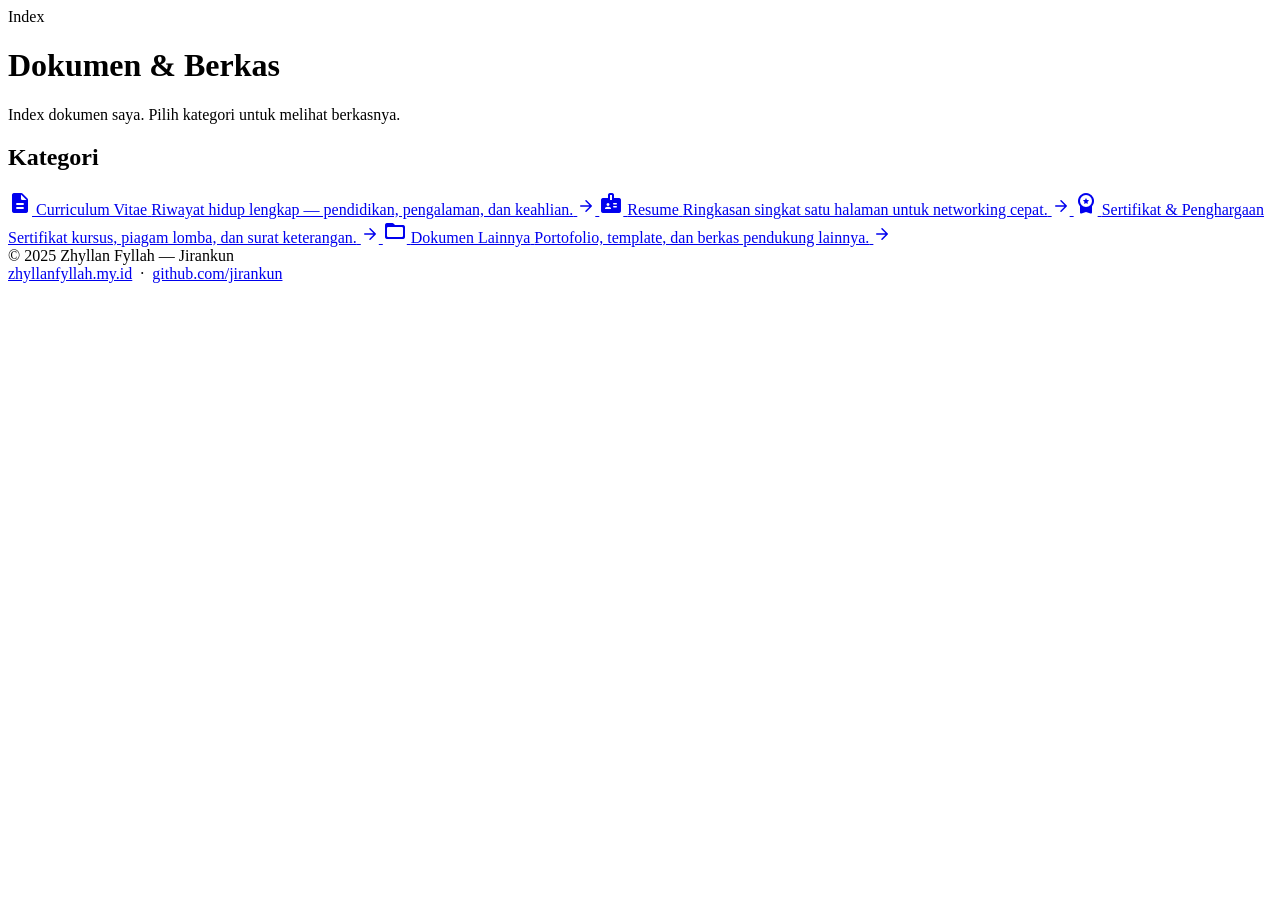
<file: dokumen/index.html>
<!DOCTYPE html>
<html lang="id">
	<head>
		<meta charset="UTF-8">
		<meta name="viewport"
		      content="width=device-width, initial-scale=1"
		>

		<title>Dokumen — Zhyllan Fyllah</title>
		<meta name="description"
		      content="Kumpulan dokumen resmi Zhyllan Fyllah — CV, resume, sertifikat, dan lainnya."
		>
		<meta name="author"
		      content="Zhyllan Fyllah"
		>
		<meta name="theme-color"
		      content="#141218"
		>
		<meta name="robots"
		      content="noindex, nofollow"
		>

		<link rel="icon"
		      type="image/png"
		      href="https://cdn.zhyllanfyllah.my.id/cdn/privite/assets/portofolio/favicon.png"
		>

		<link rel="preconnect"
		      href="https://fonts.gstatic.com"
		      crossorigin
		>
		<link rel="preconnect"
		      href="https://cdn.zhyllanfyllah.my.id"
		      crossorigin
		>

		<link href="https://fonts.googleapis.com/icon?family=Material+Icons+Round"
		      rel="stylesheet"
		>
		<link rel="stylesheet"
		      href="https://cdn.zhyllanfyllah.my.id/cdn/public/css/materialZ/1.0.0.css"
		>
		<link rel="stylesheet"
		      href="https://cdn.zhyllanfyllah.my.id/cdn/privite/css/document/1.0.1.css"
		>
	</head>
	<body>
		<div class="doc-page">
			<header class="doc-header">
				<div class="doc-eyebrow">Index</div>
				<h1 class="doc-title">Dokumen &amp; Berkas</h1>
				<p class="doc-subtitle">Index dokumen saya. Pilih kategori untuk melihat berkasnya.</p>
			</header>

			<section class="doc-section">
				<h2 class="doc-section-title">Kategori</h2>
				<div class="cat-list">
					<a class="cat-item" href="./view/cv/" data-cat="cv">
						<span class="material-icons-round">description</span>
						<span class="cat-body">
							<span class="cat-name">Curriculum Vitae</span>
							<span class="cat-desc">Riwayat hidup lengkap — pendidikan, pengalaman, dan keahlian.</span>
						</span>
						<svg class="cat-arrow"
						     width="18"
						     height="18"
						     viewBox="0 0 24 24"
						     fill="none"
						     stroke="currentColor"
						     stroke-width="2"
						     stroke-linecap="round"
						     stroke-linejoin="round"
						>
							<path d="M5 12h14M12 5l7 7-7 7"></path>
						</svg>
					</a>

					<a class="cat-item" href="./view/resume/" data-cat="resume">
						<span class="material-icons-round">badge</span>
						<span class="cat-body">
							<span class="cat-name">Resume</span>
							<span class="cat-desc">Ringkasan singkat satu halaman untuk networking cepat.</span>
						</span>
						<svg class="cat-arrow"
						     width="18"
						     height="18"
						     viewBox="0 0 24 24"
						     fill="none"
						     stroke="currentColor"
						     stroke-width="2"
						     stroke-linecap="round"
						     stroke-linejoin="round"
						>
							<path d="M5 12h14M12 5l7 7-7 7"></path>
						</svg>
					</a>

					<a class="cat-item" href="./view/sertifikat/" data-cat="sertifikat">
						<span class="material-icons-round">workspace_premium</span>
						<span class="cat-body">
							<span class="cat-name">Sertifikat &amp; Penghargaan</span>
							<span class="cat-desc">Sertifikat kursus, piagam lomba, dan surat keterangan.</span>
						</span>
						<svg class="cat-arrow"
						     width="18"
						     height="18"
						     viewBox="0 0 24 24"
						     fill="none"
						     stroke="currentColor"
						     stroke-width="2"
						     stroke-linecap="round"
						     stroke-linejoin="round"
						>
							<path d="M5 12h14M12 5l7 7-7 7"></path>
						</svg>
					</a>

					<a class="cat-item" href="./view/lainnya/" data-cat="lainnya">
						<span class="material-icons-round">folder_open</span>
						<span class="cat-body">
							<span class="cat-name">Dokumen Lainnya</span>
							<span class="cat-desc">Portofolio, template, dan berkas pendukung lainnya.</span>
						</span>
						<svg class="cat-arrow"
						     width="18"
						     height="18"
						     viewBox="0 0 24 24"
						     fill="none"
						     stroke="currentColor"
						     stroke-width="2"
						     stroke-linecap="round"
						     stroke-linejoin="round"
						>
							<path d="M5 12h14M12 5l7 7-7 7"></path>
						</svg>
					</a>
				</div>
			</section>

			<footer class="doc-footer">
				<div>© 2025 Zhyllan Fyllah — Jirankun</div>
				<div>
					<a href="https://zhyllanfyllah.my.id" target="_blank" rel="noopener">zhyllanfyllah.my.id</a>
					&nbsp;·&nbsp;
					<a href="https://github.com/jirankun" target="_blank" rel="noopener">github.com/jirankun</a>
				</div>
			</footer>
		</div>

		<script src="https://cdn.zhyllanfyllah.my.id/cdn/privite/js/document/1.0.0.js" defer></script>
	</body>
</html>
</file>
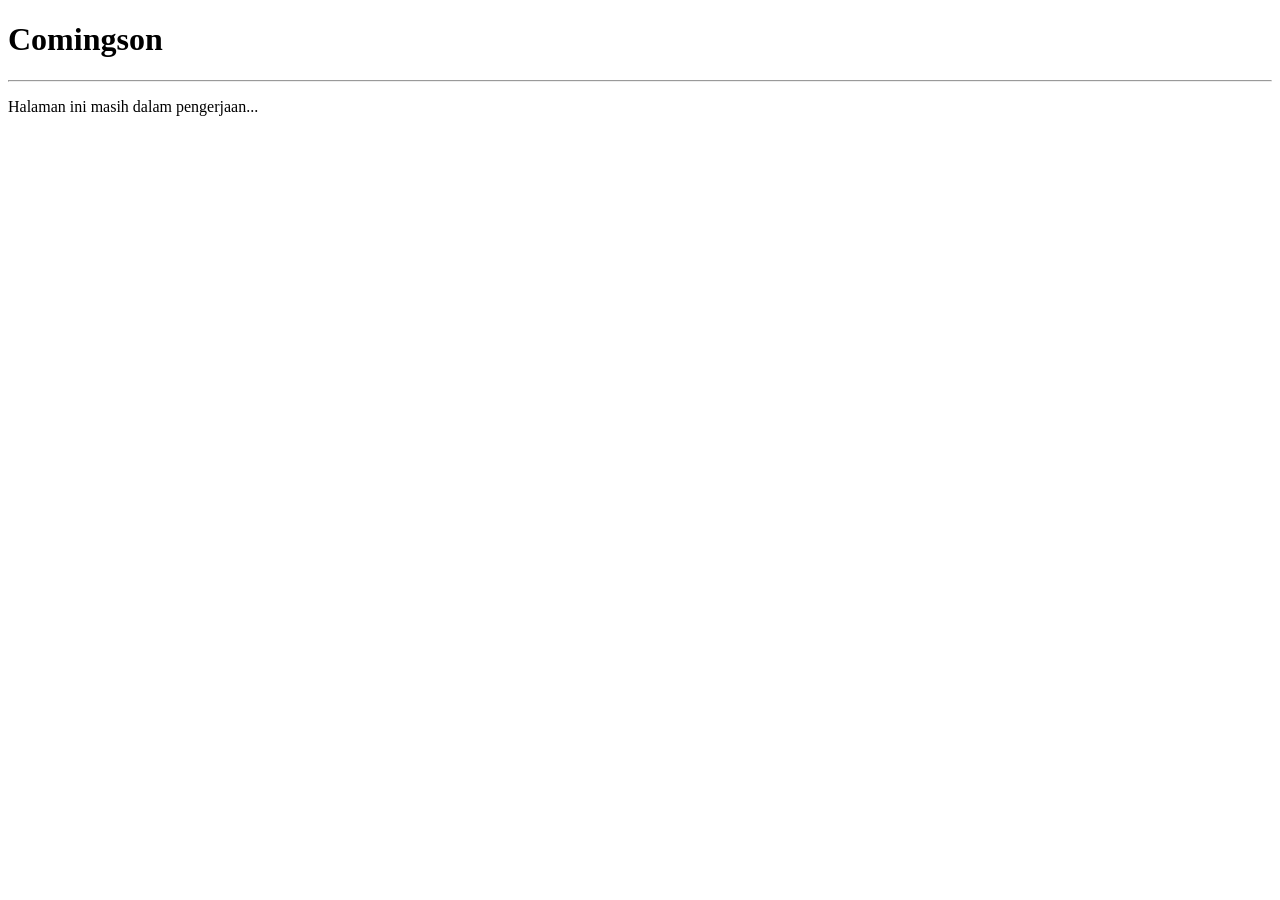
<file: karya/index.html>
<!doctype html>
<html lang="id">
    <head>
        <meta charset="UTF-8" >
        <title>Karya | Zhyllan Fyllah</title>
        <meta name="robots" content="noindex, nofollow" >
        <meta name="description" content="Proyek yang pernah saya kerjakan" >
        <meta name="author" content="Zhyllan Fyllah" >
        <meta name="theme-color" content="#141218" >

        <meta property="og:type" content="website" >
        <meta property="og:title" content="Zhyllan Fyllah — Web &amp; Mobile Developer" >
        <meta property="og:description" content="Proyek yang pernah saya kerjakan" >
        <meta property="og:image" content="https://cdn.zhyllanfyllah.my.id/cdn/privite/assets/all/banner.png" >
        <meta property="og:url" content="https://zhyllanfyllah.my.id" >

        <meta name="twitter:card" content="summary_large_image" >
        <meta name="twitter:title" content="Zhyllan Fyllah — Web &amp; Mobile Developer" >
        <meta name="twitter:description" content="Portofolio pribadi Zhyllan Fyllah." >
        <meta name="twitter:image" content="https://cdn.zhyllanfyllah.my.id/cdn/privite/assets/all/banner.png" >
        <link rel="canonical" href="https://zhyllanfyllah.my.id" >
        <link
            rel="icon"
            type="image/png"
            href="https://cdn.zhyllanfyllah.my.id/cdn/privite/assets/portofolio/favicon.png"
        >

        <link rel="preconnect" href="https://cdn.zhyllanfyllah.my.id" crossorigin >
    </head>
    <body>
        <h1>Comingson</h1>
        <hr >
        <p>Halaman ini masih dalam pengerjaan...</p>
    </body>
</html>
</file>
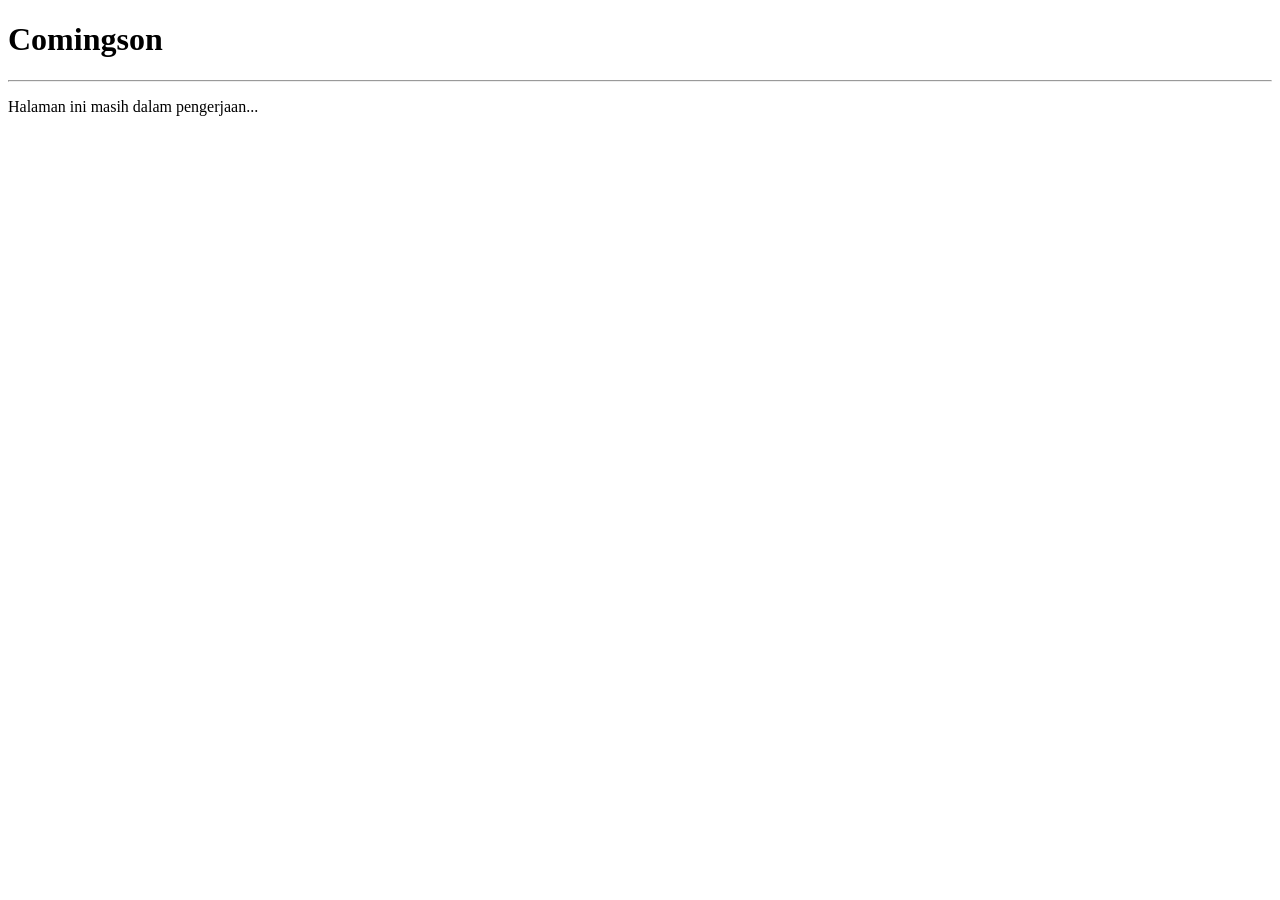
<file: privacy/index.html>
<!doctype html>
<html lang="en">
    <head>
        <meta charset="UTF-8" >
        <link
            rel="icon"
            type="image/png"
            href="https://cdn.zhyllanfyllah.my.id/cdn/privite/assets/portofolio/favicon.png"
        >
        <meta name="viewport" content="width=device-width, initial-scale=0.9" >
        <meta name="robots" content="noindex, nofollow" >
        <title>Privacy Police | Zhyllan Fyllah</title>
    </head>
    <body>
        <h1>Comingson</h1>
        <hr >
        <p>Halaman ini masih dalam pengerjaan...</p>
    </body>
</html>
</file>
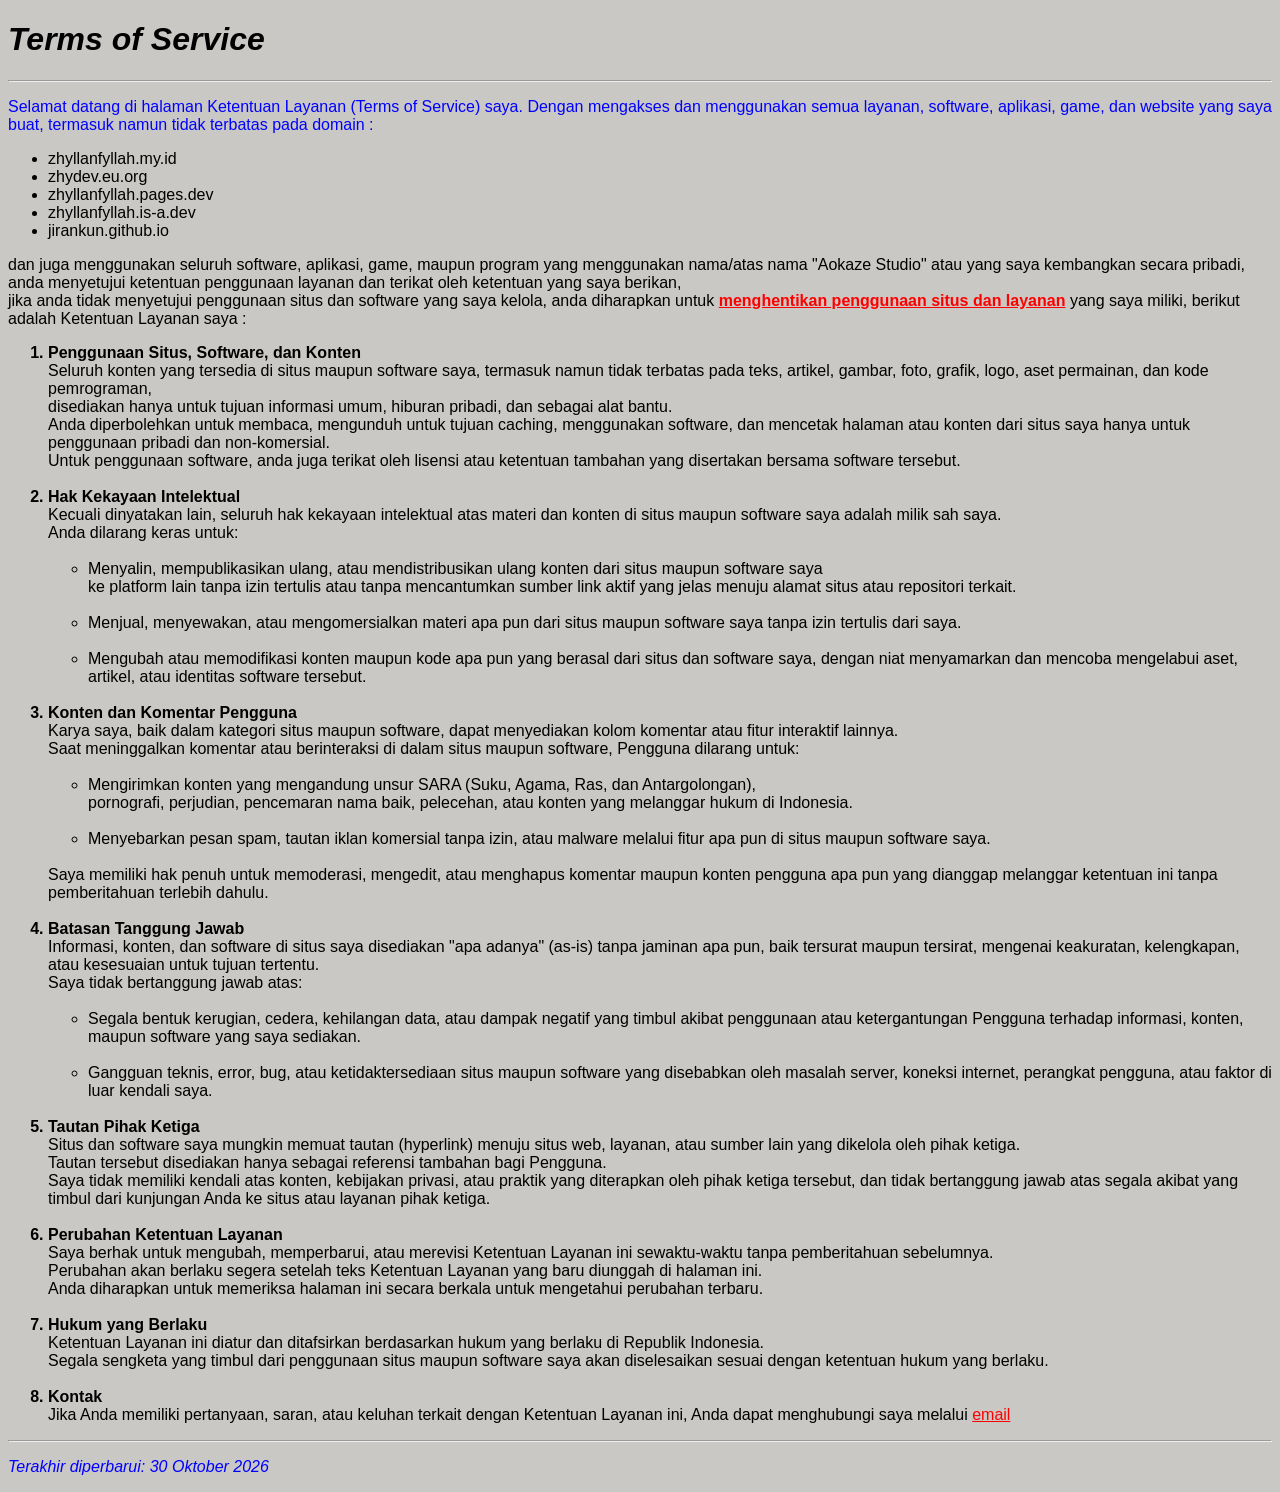
<file: terms/index.html>
<!doctype html>
<html lang="id">
    <head>
        <meta charset="UTF-8" >
        <link
            rel="icon"
            type="image/png"
            href="https://cdn.zhyllanfyllah.my.id/cdn/privite/assets/portofolio/favicon.png"
        >
        <meta name="viewport" content="width=device-width, initial-scale=0.9" >
        <meta name="robots" content="noindex, nofollow" >
        <title>Terms of Service |Zhyllan Fyllah</title>
        <link href="../style/skin.css" rel="stylesheet" >
    </head>
    <body>
        <h1 class="atas">Terms of Service</h1>
        <hr >
        <p class="paragraf-1">
            Selamat datang di halaman Ketentuan Layanan (Terms of Service) saya. Dengan mengakses dan menggunakan semua
            layanan, software, aplikasi, game, dan website yang saya buat, termasuk namun tidak terbatas pada domain :
        </p>
        <ul>
            <li>zhyllanfyllah.my.id</li>
            <li>zhydev.eu.org</li>
            <li>zhyllanfyllah.pages.dev</li>
            <li>zhyllanfyllah.is-a.dev</li>
            <li>jirankun.github.io</li>
        </ul>
        <p>
            dan juga menggunakan seluruh software, aplikasi, game, maupun program yang menggunakan nama/atas nama
            "Aokaze Studio" atau yang saya kembangkan secara pribadi,<br >anda menyetujui ketentuan penggunaan layanan
            dan terikat oleh ketentuan yang saya berikan,<br >jika anda tidak menyetujui penggunaan situs dan software
            yang saya kelola, anda diharapkan untuk
            <b
                ><a href="https://www.google.com/search?q=menghentikan" target="_blank" rel="noopener"
                    >menghentikan penggunaan situs dan layanan</a
                ></b
            >
            yang saya miliki, berikut adalah Ketentuan Layanan saya :
        </p>
        <ol>
            <div>
                <li class="angka-urutan">Penggunaan Situs, Software, dan Konten</li>
                Seluruh konten yang tersedia di situs maupun software saya, termasuk namun tidak terbatas pada teks,
                artikel, gambar, foto, grafik, logo, aset permainan, dan kode pemrograman,<br >disediakan hanya untuk
                tujuan informasi umum, hiburan pribadi, dan sebagai alat bantu.<br >Anda diperbolehkan untuk membaca,
                mengunduh untuk tujuan caching, menggunakan software, dan mencetak halaman atau konten dari situs saya
                hanya untuk penggunaan pribadi dan non-komersial.<br >Untuk penggunaan software, anda juga terikat oleh
                lisensi atau ketentuan tambahan yang disertakan bersama software tersebut.
            </div>
            <br >
            <div>
                <li class="angka-urutan">Hak Kekayaan Intelektual</li>
                Kecuali dinyatakan lain, seluruh hak kekayaan intelektual atas materi dan konten di situs maupun
                software saya adalah milik sah saya.<br >Anda dilarang keras untuk:
                <ul>
                    <br >
                    <li>
                        Menyalin, mempublikasikan ulang, atau mendistribusikan ulang konten dari situs maupun software
                        saya<br >ke platform lain tanpa izin tertulis atau tanpa mencantumkan sumber link aktif yang
                        jelas menuju alamat situs atau repositori terkait.
                    </li>
                    <br >
                    <li>
                        Menjual, menyewakan, atau mengomersialkan materi apa pun dari situs maupun software saya tanpa
                        izin tertulis dari saya.
                    </li>
                    <br >
                    <li>
                        Mengubah atau memodifikasi konten maupun kode apa pun yang berasal dari situs dan software saya,
                        dengan niat menyamarkan dan mencoba mengelabui aset, artikel, atau identitas software tersebut.
                    </li>
                </ul>
            </div>
            <br >
            <div>
                <li class="angka-urutan">Konten dan Komentar Pengguna</li>
                Karya saya, baik dalam kategori situs maupun software, dapat menyediakan kolom komentar atau fitur
                interaktif lainnya.<br >Saat meninggalkan komentar atau berinteraksi di dalam situs maupun software,
                Pengguna dilarang untuk:
                <ul>
                    <br >
                    <li>
                        Mengirimkan konten yang mengandung unsur SARA (Suku, Agama, Ras, dan Antargolongan),<br >pornografi,
                        perjudian, pencemaran nama baik, pelecehan, atau konten yang melanggar hukum di Indonesia.
                    </li>
                    <br >
                    <li>
                        Menyebarkan pesan spam, tautan iklan komersial tanpa izin, atau malware melalui fitur apa pun di
                        situs maupun software saya.
                    </li>
                </ul>
                <br >
                Saya memiliki hak penuh untuk memoderasi, mengedit, atau menghapus komentar maupun konten pengguna apa
                pun yang dianggap melanggar ketentuan ini tanpa pemberitahuan terlebih dahulu.
            </div>
            <br >
            <div>
                <li class="angka-urutan">Batasan Tanggung Jawab</li>
                Informasi, konten, dan software di situs saya disediakan "apa adanya" (as-is) tanpa jaminan apa pun,
                baik tersurat maupun tersirat, mengenai keakuratan, kelengkapan, atau kesesuaian untuk tujuan
                tertentu.<br >Saya tidak bertanggung jawab atas:
                <ul>
                    <br >
                    <li>
                        Segala bentuk kerugian, cedera, kehilangan data, atau dampak negatif yang timbul akibat
                        penggunaan atau ketergantungan Pengguna terhadap informasi, konten, maupun software yang saya
                        sediakan.
                    </li>
                    <br >
                    <li>
                        Gangguan teknis, error, bug, atau ketidaktersediaan situs maupun software yang disebabkan oleh
                        masalah server, koneksi internet, perangkat pengguna, atau faktor di luar kendali saya.
                    </li>
                </ul>
            </div>
            <br >
            <div>
                <li class="angka-urutan">Tautan Pihak Ketiga</li>
                Situs dan software saya mungkin memuat tautan (hyperlink) menuju situs web, layanan, atau sumber lain
                yang dikelola oleh pihak ketiga.<br >Tautan tersebut disediakan hanya sebagai referensi tambahan bagi
                Pengguna.<br >Saya tidak memiliki kendali atas konten, kebijakan privasi, atau praktik yang diterapkan
                oleh pihak ketiga tersebut, dan tidak bertanggung jawab atas segala akibat yang timbul dari kunjungan
                Anda ke situs atau layanan pihak ketiga.
            </div>
            <br >
            <div>
                <li class="angka-urutan">Perubahan Ketentuan Layanan</li>
                Saya berhak untuk mengubah, memperbarui, atau merevisi Ketentuan Layanan ini sewaktu-waktu tanpa
                pemberitahuan sebelumnya.<br >Perubahan akan berlaku segera setelah teks Ketentuan Layanan yang baru
                diunggah di halaman ini.<br >Anda diharapkan untuk memeriksa halaman ini secara berkala untuk
                mengetahui perubahan terbaru.
            </div>
            <br >
            <div>
                <li class="angka-urutan">Hukum yang Berlaku</li>
                Ketentuan Layanan ini diatur dan ditafsirkan berdasarkan hukum yang berlaku di Republik Indonesia.<br >Segala
                sengketa yang timbul dari penggunaan situs maupun software saya akan diselesaikan sesuai dengan
                ketentuan hukum yang berlaku.
            </div>
            <br >
            <div>
                <li class="angka-urutan">Kontak</li>
                Jika Anda memiliki pertanyaan, saran, atau keluhan terkait dengan Ketentuan Layanan ini, Anda dapat
                menghubungi saya melalui
                <a href="https://zhyllanfyllah.my.id/open?=mail" target="_blank" rel="noopener">email</a>
            </div>
        </ol>
        <hr >
        <p class="paragraf-1"><i>Terakhir diperbarui: 30 Oktober 2026</i></p>
    </body>
</html>
</file>
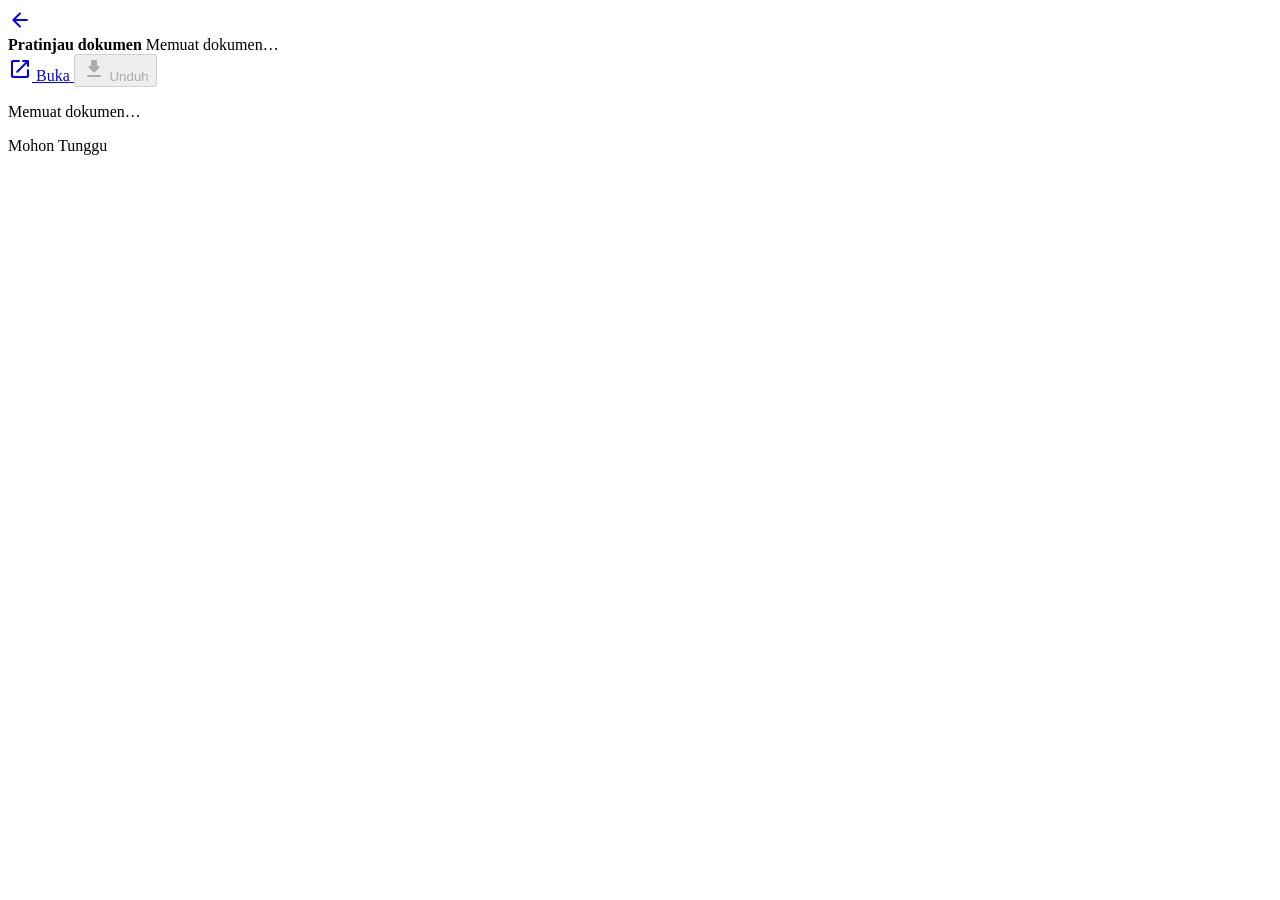
<file: dokumen/pdf/index.html>
<!DOCTYPE html>
<html lang="id">
	<head>
		<meta charset="UTF-8">
		<meta name="viewport"
		      content="width=device-width, initial-scale=1"
		>
		<meta name="theme-color"
		      content="#141218"
		>
		<meta name="robots"
		      content="noindex, nofollow"
		>
		<title>Pratinjau Dokumen — Zhyllan Fyllah</title>
		<link rel="icon"
		      type="image/png"
		      href="https://cdn.zhyllanfyllah.my.id/cdn/privite/assets/portofolio/favicon.png"
		>
		<link rel="preconnect"
		      href="https://fonts.gstatic.com"
		      crossorigin
		>
		<link rel="preconnect"
		      href="https://cdn.zhyllanfyllah.my.id"
		      crossorigin
		>
		<link href="https://fonts.googleapis.com/icon?family=Material+Icons+Round"
		      rel="stylesheet"
		>
		<link rel="stylesheet"
		      href="https://cdn.zhyllanfyllah.my.id/cdn/public/css/materialZ/1.0.0.css"
		>
		<link rel="stylesheet"
		      href="https://cdn.zhyllanfyllah.my.id/cdn/privite/css/document/1.0.1.css"
		>
	</head>
	<body class="pdf-body">
		<main class="pdf-app">
			<header class="pdf-toolbar">
				<a class="pdf-icon-button" id="close-viewer" href="/dokumen/" aria-label="Kembali ke daftar dokumen" title="Kembali">
					<span class="material-icons-round" aria-hidden="true">arrow_back</span>
				</a>
				<div class="pdf-heading">
					<strong id="pdf-title">Pratinjau dokumen</strong>
					<span id="pdf-status" role="status" aria-live="polite">Memuat dokumen…</span>
				</div>
				<div class="pdf-actions">
					<a class="pdf-action" id="pdf-open" href="#" target="_blank" rel="noopener" aria-disabled="true" aria-label="Buka dokumen di tab baru" title="Buka">
						<span class="material-icons-round" aria-hidden="true">open_in_new</span>
						<span>Buka</span>
					</a>
					<button class="pdf-action pdf-action-primary" id="pdf-download" type="button" disabled aria-label="Unduh dokumen" title="Unduh">
						<span class="material-icons-round" aria-hidden="true">download</span>
						<span>Unduh</span>
					</button>
				</div>
			</header>

			<section class="pdf-stage" aria-label="Pratinjau dokumen">
				<div class="pdf-loader" id="pdf-loader">
					<span class="pdf-spinner" aria-hidden="true"></span>
					<p>Memuat dokumen…</p>
					<p class="pdf-loader-hint">Mohon Tunggu</p>
				</div>

				<div class="pdf-scroll" id="pdf-scroll" hidden></div>

				<div class="pdf-error" id="pdf-error" hidden>
					<span class="material-icons-round pdf-error-icon" aria-hidden="true">error_outline</span>
					<strong>Dokumen tidak dapat dibuka</strong>
					<p id="pdf-error-text">Berkas tidak ditemukan atau sumbernya tidak diizinkan.</p>
					<div class="pdf-error-actions">
						<button class="pdf-action" id="pdf-retry" type="button">Coba lagi</button>
						<a class="pdf-action" id="pdf-error-open" href="#" target="_blank" rel="noopener">Buka di tab baru</a>
						<button class="pdf-action pdf-action-primary" id="pdf-error-download" type="button">Unduh</button>
					</div>
				</div>
			</section>
		</main>

		<script src="https://cdn.zhyllanfyllah.my.id/cdn/privite/js/document/viewer/1.0.0.js" defer></script>
	</body>
</html>
</file>
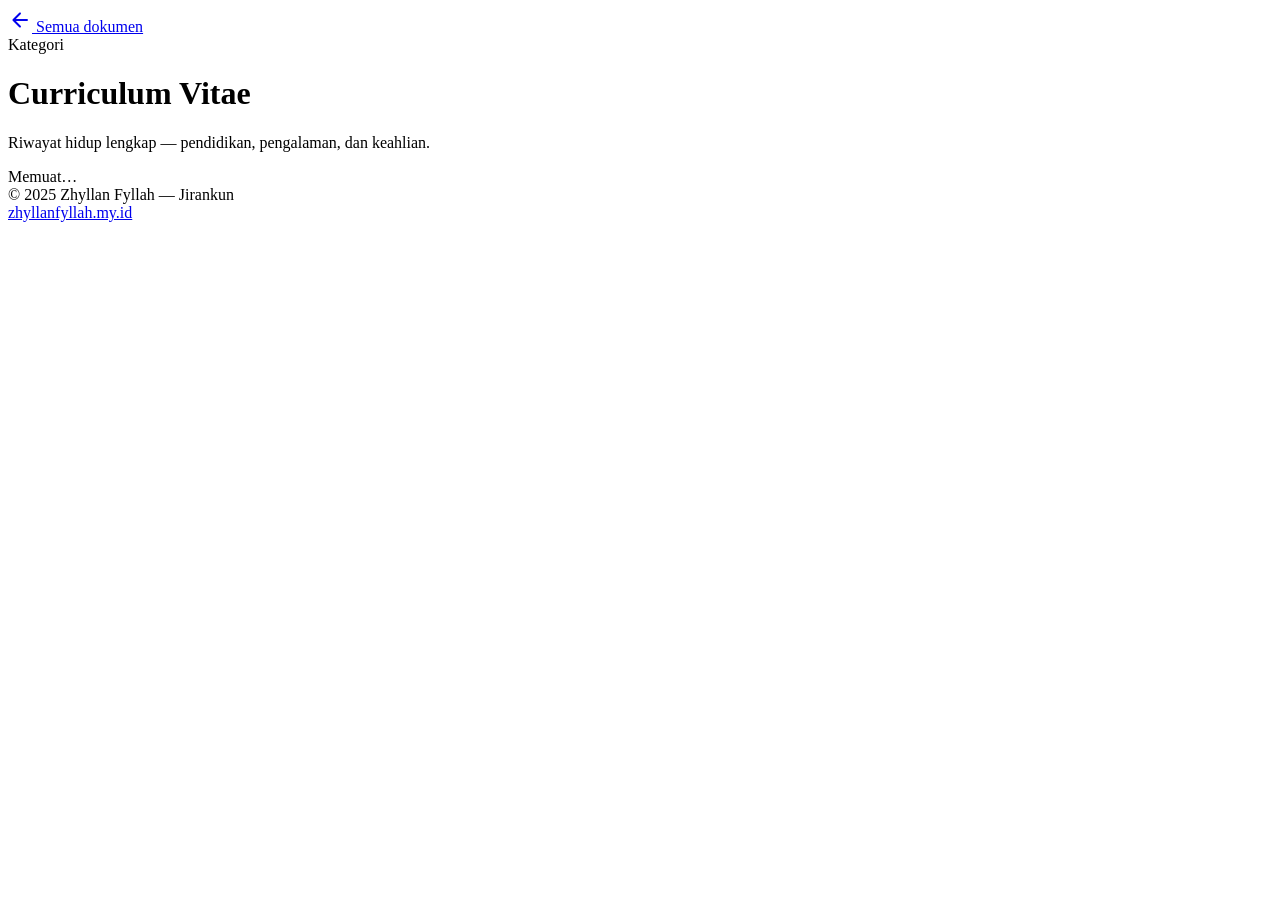
<file: dokumen/view/cv/index.html>
<!DOCTYPE html>
<html lang="id">
	<head>
		<meta charset="UTF-8">
		<meta name="viewport"
		      content="width=device-width, initial-scale=1"
		>
		<title>Curriculum Vitae — Dokumen</title>
		<meta name="robots"
		      content="noindex, nofollow"
		>
		<meta name="theme-color"
		      content="#141218"
		>
		<link rel="icon"
		      type="image/png"
		      href="https://cdn.zhyllanfyllah.my.id/cdn/privite/assets/portofolio/favicon.png"
		>
		<link rel="preconnect"
		      href="https://fonts.gstatic.com"
		      crossorigin
		>
		<link rel="preconnect"
		      href="https://cdn.zhyllanfyllah.my.id"
		      crossorigin
		>
		<link href="https://fonts.googleapis.com/icon?family=Material+Icons+Round"
		      rel="stylesheet"
		>
		<link rel="stylesheet"
		      href="https://cdn.zhyllanfyllah.my.id/cdn/public/css/materialZ/1.0.0.css"
		>
		<link rel="stylesheet"
		      href="https://cdn.zhyllanfyllah.my.id/cdn/privite/css/document/1.0.1.css"
		>
	</head>
	<body>
		<div class="doc-page">
			<div class="doc-topbar">
				<a class="doc-back" href="/dokumen">
					<span class="material-icons-round">arrow_back</span>
					Semua dokumen
				</a>
			</div>

			<header class="doc-header">
				<div class="doc-eyebrow">Kategori</div>
				<h1 class="doc-title" id="cat-title">Curriculum Vitae</h1>
				<p class="doc-subtitle" id="cat-subtitle">
					Riwayat hidup lengkap — pendidikan, pengalaman, dan keahlian.
				</p>
			</header>

			<section class="doc-section">
				<div id="cat-items" class="v-list">
					<div class="v-empty">Memuat…</div>
				</div>
			</section>

			<footer class="doc-footer">
				<div>© 2025 Zhyllan Fyllah — Jirankun</div>
				<div>
					<a href="https://zhyllanfyllah.my.id" target="_blank" rel="noopener">zhyllanfyllah.my.id</a>
				</div>
			</footer>
		</div>

		<script src="https://cdn.zhyllanfyllah.my.id/cdn/privite/js/document/1.0.0.js" defer></script>
	</body>
</html>
</file>
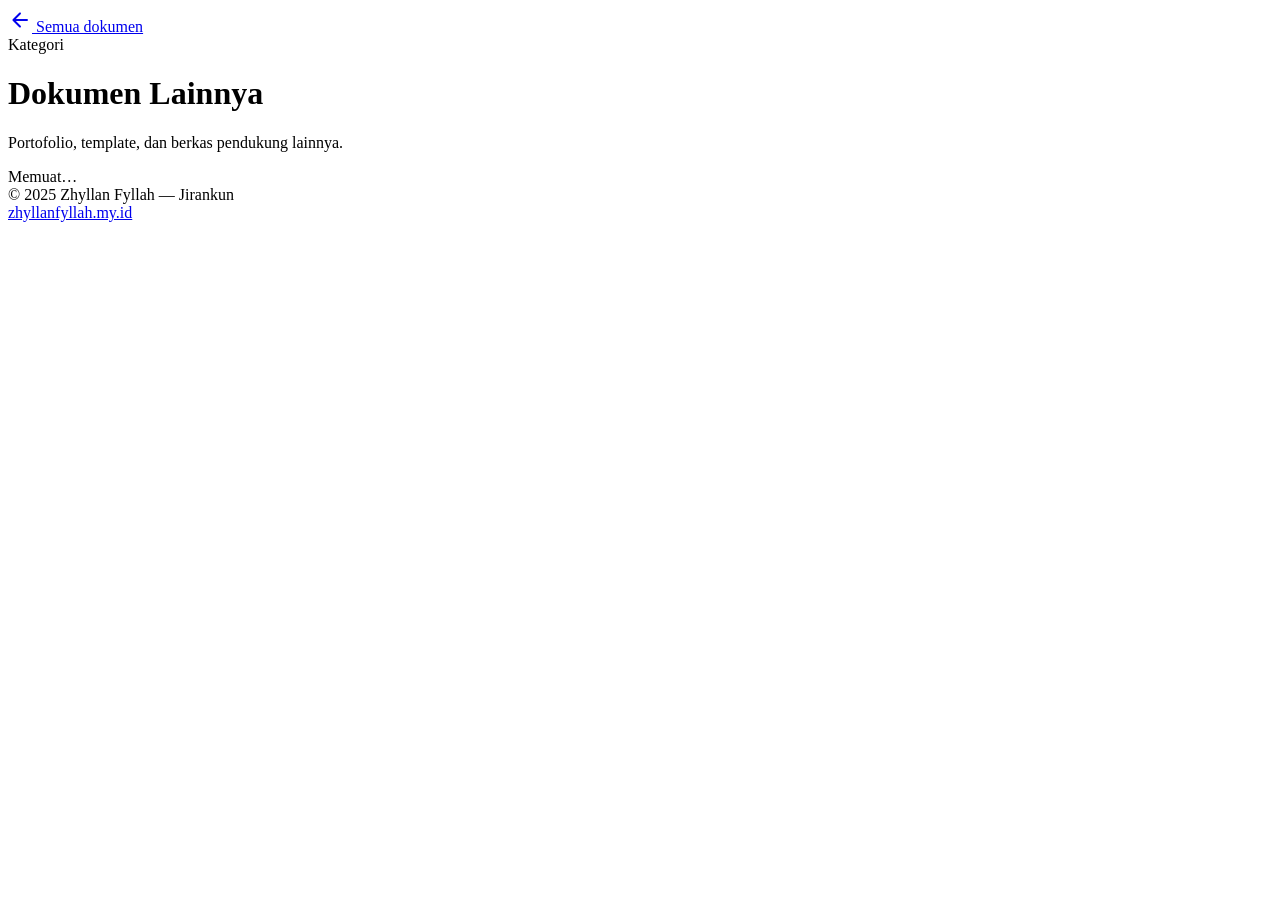
<file: dokumen/view/lainnya/index.html>
<!DOCTYPE html>
<html lang="id">
	<head>
		<meta charset="UTF-8">
		<meta name="viewport"
		      content="width=device-width, initial-scale=1"
		>
		<title>Dokumen Lainnya — Dokumen</title>
		<meta name="robots"
		      content="noindex, nofollow"
		>
		<meta name="theme-color"
		      content="#141218"
		>
		<link rel="icon"
		      type="image/png"
		      href="https://cdn.zhyllanfyllah.my.id/cdn/privite/assets/portofolio/favicon.png"
		>
		<link rel="preconnect"
		      href="https://fonts.gstatic.com"
		      crossorigin
		>
		<link rel="preconnect"
		      href="https://cdn.zhyllanfyllah.my.id"
		      crossorigin
		>
		<link href="https://fonts.googleapis.com/icon?family=Material+Icons+Round"
		      rel="stylesheet"
		>
		<link rel="stylesheet"
		      href="https://cdn.zhyllanfyllah.my.id/cdn/public/css/materialZ/1.0.0.css"
		>
		<link rel="stylesheet"
		      href="https://cdn.zhyllanfyllah.my.id/cdn/privite/css/document/1.0.1.css"
		>
	</head>
	<body>
		<div class="doc-page">
			<div class="doc-topbar">
				<a class="doc-back" href="/dokumen">
					<span class="material-icons-round">arrow_back</span>
					Semua dokumen
				</a>
			</div>

			<header class="doc-header">
				<div class="doc-eyebrow">Kategori</div>
				<h1 class="doc-title" id="cat-title">Dokumen Lainnya</h1>
				<p class="doc-subtitle" id="cat-subtitle">Portofolio, template, dan berkas pendukung lainnya.</p>
			</header>

			<section class="doc-section">
				<div id="cat-items" class="v-list">
					<div class="v-empty">Memuat…</div>
				</div>
			</section>

			<footer class="doc-footer">
				<div>© 2025 Zhyllan Fyllah — Jirankun</div>
				<div>
					<a href="https://zhyllanfyllah.my.id" target="_blank" rel="noopener">zhyllanfyllah.my.id</a>
				</div>
			</footer>
		</div>

		<script src="https://cdn.zhyllanfyllah.my.id/cdn/privite/js/document/1.0.0.js" defer></script>
	</body>
</html>
</file>
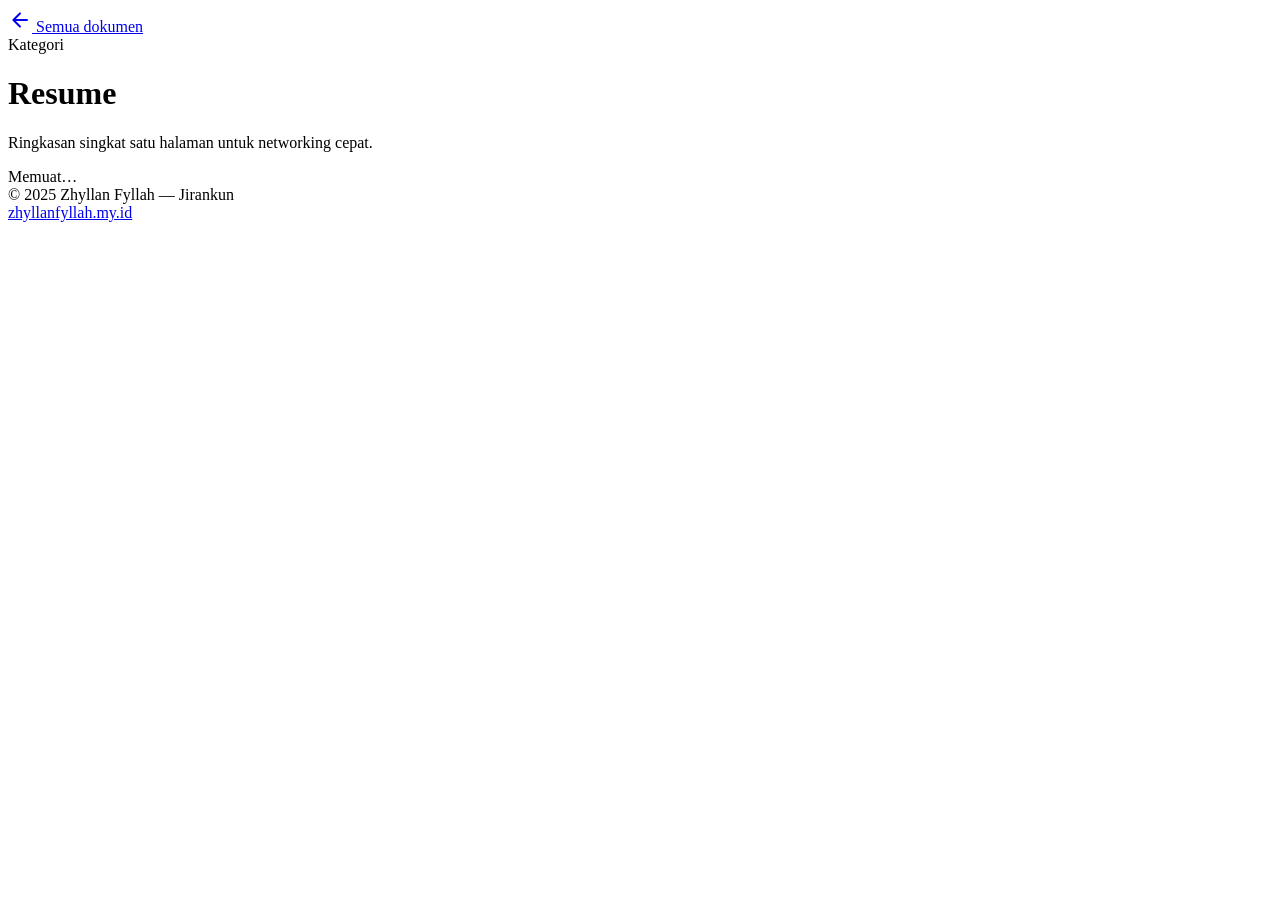
<file: dokumen/view/resume/index.html>
<!DOCTYPE html>
<html lang="id">
	<head>
		<meta charset="UTF-8">
		<meta name="viewport"
		      content="width=device-width, initial-scale=1"
		>
		<title>Resume — Dokumen</title>
		<meta name="robots"
		      content="noindex, nofollow"
		>
		<meta name="theme-color"
		      content="#141218"
		>
		<link rel="icon"
		      type="image/png"
		      href="https://cdn.zhyllanfyllah.my.id/cdn/privite/assets/portofolio/favicon.png"
		>
		<link rel="preconnect"
		      href="https://fonts.gstatic.com"
		      crossorigin
		>
		<link rel="preconnect"
		      href="https://cdn.zhyllanfyllah.my.id"
		      crossorigin
		>
		<link href="https://fonts.googleapis.com/icon?family=Material+Icons+Round"
		      rel="stylesheet"
		>
		<link rel="stylesheet"
		      href="https://cdn.zhyllanfyllah.my.id/cdn/public/css/materialZ/1.0.0.css"
		>
		<link rel="stylesheet"
		      href="https://cdn.zhyllanfyllah.my.id/cdn/privite/css/document/1.0.1.css"
		>
	</head>
	<body>
		<div class="doc-page">
			<div class="doc-topbar">
				<a class="doc-back" href="/dokumen">
					<span class="material-icons-round">arrow_back</span>
					Semua dokumen
				</a>
			</div>

			<header class="doc-header">
				<div class="doc-eyebrow">Kategori</div>
				<h1 class="doc-title" id="cat-title">Resume</h1>
				<p class="doc-subtitle" id="cat-subtitle">Ringkasan singkat satu halaman untuk networking cepat.</p>
			</header>

			<section class="doc-section">
				<div id="cat-items" class="v-list">
					<div class="v-empty">Memuat…</div>
				</div>
			</section>

			<footer class="doc-footer">
				<div>© 2025 Zhyllan Fyllah — Jirankun</div>
				<div>
					<a href="https://zhyllanfyllah.my.id" target="_blank" rel="noopener">zhyllanfyllah.my.id</a>
				</div>
			</footer>
		</div>

		<script src="https://cdn.zhyllanfyllah.my.id/cdn/privite/js/document/1.0.0.js" defer></script>
	</body>
</html>
</file>
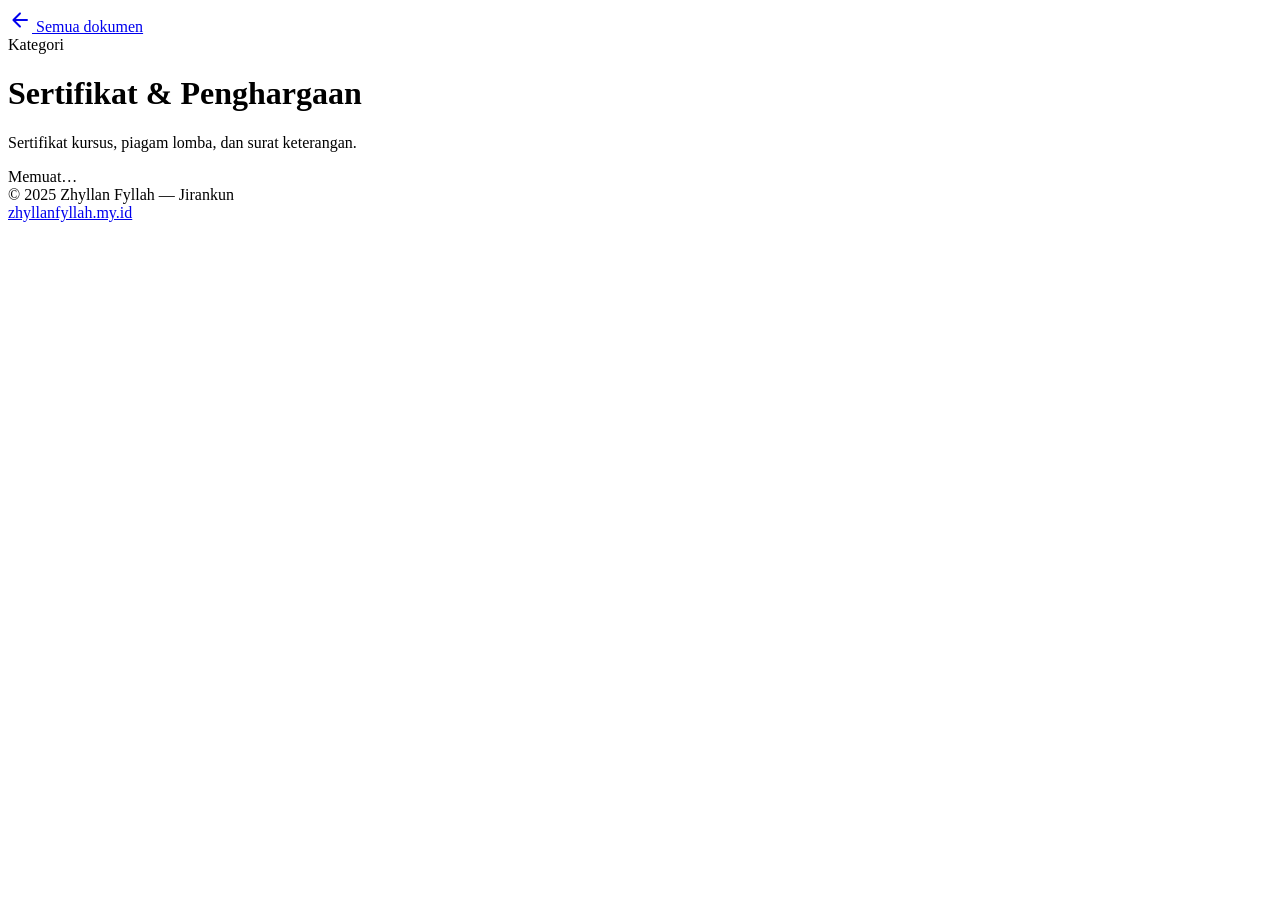
<file: dokumen/view/sertifikat/index.html>
<!DOCTYPE html>
<html lang="id">
	<head>
		<meta charset="UTF-8">
		<meta name="viewport"
		      content="width=device-width, initial-scale=1"
		>
		<title>Sertifikat &amp; Penghargaan — Dokumen</title>
		<meta name="robots"
		      content="noindex, nofollow"
		>
		<meta name="theme-color"
		      content="#141218"
		>
		<link rel="icon"
		      type="image/png"
		      href="https://cdn.zhyllanfyllah.my.id/cdn/privite/assets/portofolio/favicon.png"
		>
		<link rel="preconnect"
		      href="https://fonts.gstatic.com"
		      crossorigin
		>
		<link rel="preconnect"
		      href="https://cdn.zhyllanfyllah.my.id"
		      crossorigin
		>
		<link href="https://fonts.googleapis.com/icon?family=Material+Icons+Round"
		      rel="stylesheet"
		>
		<link rel="stylesheet"
		      href="https://cdn.zhyllanfyllah.my.id/cdn/public/css/materialZ/1.0.0.css"
		>
		<link rel="stylesheet"
		      href="https://cdn.zhyllanfyllah.my.id/cdn/privite/css/document/1.0.1.css"
		>
	</head>
	<body>
		<div class="doc-page">
			<div class="doc-topbar">
				<a class="doc-back" href="/dokumen">
					<span class="material-icons-round">arrow_back</span>
					Semua dokumen
				</a>
			</div>

			<header class="doc-header">
				<div class="doc-eyebrow">Kategori</div>
				<h1 class="doc-title" id="cat-title">Sertifikat &amp; Penghargaan</h1>
				<p class="doc-subtitle" id="cat-subtitle">Sertifikat kursus, piagam lomba, dan surat keterangan.</p>
			</header>

			<section class="doc-section">
				<div id="cat-items" class="v-list">
					<div class="v-empty">Memuat…</div>
				</div>
			</section>

			<footer class="doc-footer">
				<div>© 2025 Zhyllan Fyllah — Jirankun</div>
				<div>
					<a href="https://zhyllanfyllah.my.id" target="_blank" rel="noopener">zhyllanfyllah.my.id</a>
				</div>
			</footer>
		</div>

		<script src="https://cdn.zhyllanfyllah.my.id/cdn/privite/js/document/1.0.0.js" defer></script>
	</body>
</html>
</file>
<file: style/skin.css>
html {
    user-select: none;
}
body {
    background: #cac8c4;
    font-family: Verdana, Arial, Helvetica, sans-serif;
}

.paragraf-1 {
    color: blue;
}

a {
    color: red;
}

a:hover {
    color: green;
}

.angka-urutan {
    font-weight: bold;
}

.atas {
    font-style: italic;
}
</file>
